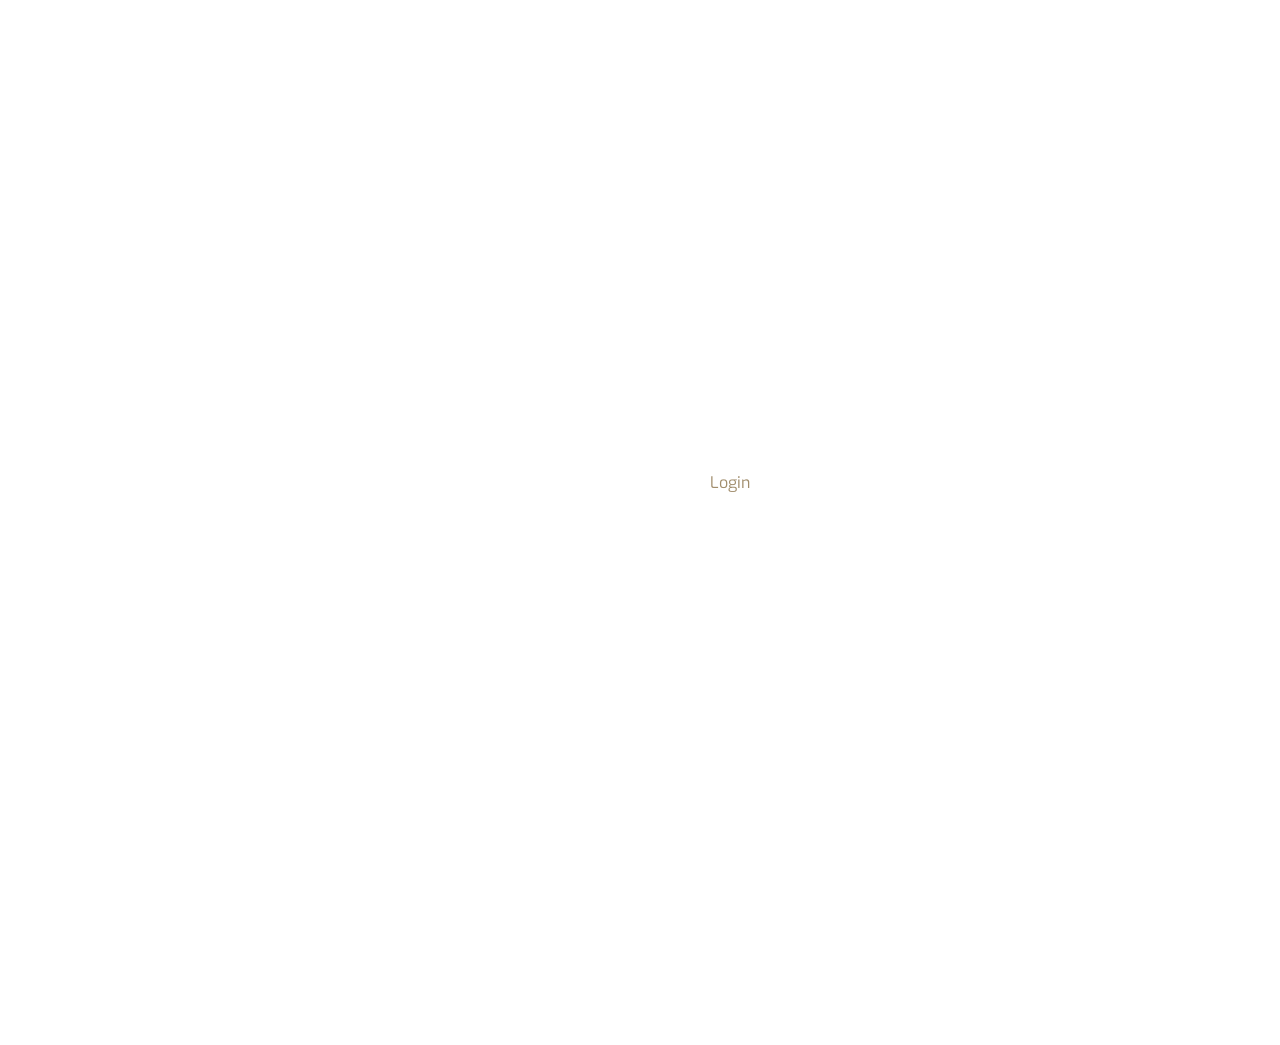
<file: WebContent/index.html>
<%@ page language="java" contentType="text/html; charset=ISO-8859-1"
    pageEncoding="ISO-8859-1"%>
<!DOCTYPE html PUBLIC "-//W3C//DTD HTML 4.01 Transitional//EN" "http://www.w3.org/TR/html4/loose.dtd">
<html>
<head>
<style>

.button{
    background-color: Transparent;
    overflow:hidden;
    border: 3px solid;;
    color: white;
    padding-top:10px;
    padding-bottom:10px;
    padding-left:10px;
    text-align: center;
    display: inline-block;
    font-size: 16px;
   margin-top:50px;
   margin-left:80%;
   position:relative;
    -webkit-transition-duration: 0.4s; /* Safari */
    transition-duration: 0.4s;
    cursor: pointer;
}

.submit{
    background-color: Transparent;
    overflow:hidden;
    border: 3px solid;;
    color: white;
    padding-top:10px;
    padding-bottom:10px;
    padding-left:10px;
    text-align: center;
    display: inline-block;
    font-size: 16px;
   margin-top:50px;
   margin-left:80%;
   position:relative;
    -webkit-transition-duration: 0.4s; /* Safari */
    transition-duration: 0.4s;
    cursor: pointer;
}


</style>
<link rel='stylesheet' href='login_style.css'>
<meta http-equiv="Content-Type" content="text/html; charset=ISO-8859-1">
<title>Insert title here</title>
</head>
<body>
<div class="body">
<a href="adminlogin.jsp"><button class="button button5">ADMIN LOGIN</button></a>
</div>

		
		<div class="header">
			<div><b>WELCOME<b></div>
		</div>
		<br>
		
		<div class="login">
		<form name='frm' method="post" action ='loginservlet'>
				<input type="text" placeholder="EMAIL" name="user"><br>
				<input type="password" placeholder="Password" name="password"><br>
				<input type="submit" value="Login"><br><br>
				</form>
				<a href='register.html' style="color: white;font-family: Arial;font-size: 12px;">CLICK HERE TO REGISTER!!!</a>
			
		</div>
</body>
</html>
</file>
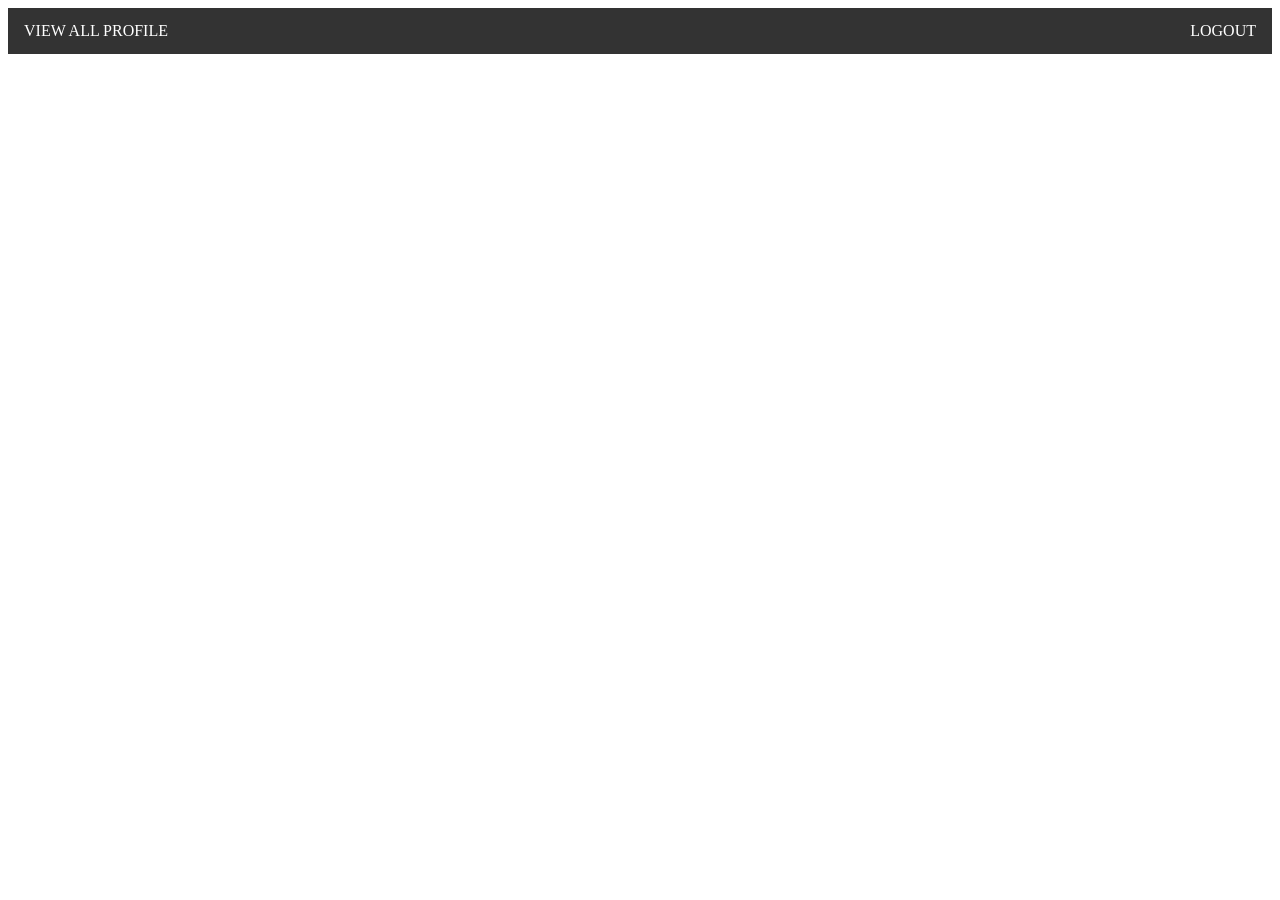
<file: WebContent/adminhome.html>
<!DOCTYPE html>
<html>
<head>
<style>
ul {
    list-style-type: none;
    margin: 0;
    padding: 0;
    overflow: hidden;
    background-color: #333;
}

li {
    float: left;
}

li a {
    display: block;
    color: white;
    text-align: center;
    padding: 14px 16px;
    text-decoration: none;
    max-height: 50px;'
}

li a:hover:not(.active) {
    background-color: #111;
}

.active {
    background-color: #4CAF50;
}
</style>
<meta charset="ISO-8859-1">
<title>Insert title here</title>
</head>
<body>
<ul>
  <li><a href="viewallprofile">VIEW ALL PROFILE</a></li>
  <li style="float:right"><a class="danger" href="login.jsp">LOGOUT</a></li>
</ul>
</body>
</html>
</file>
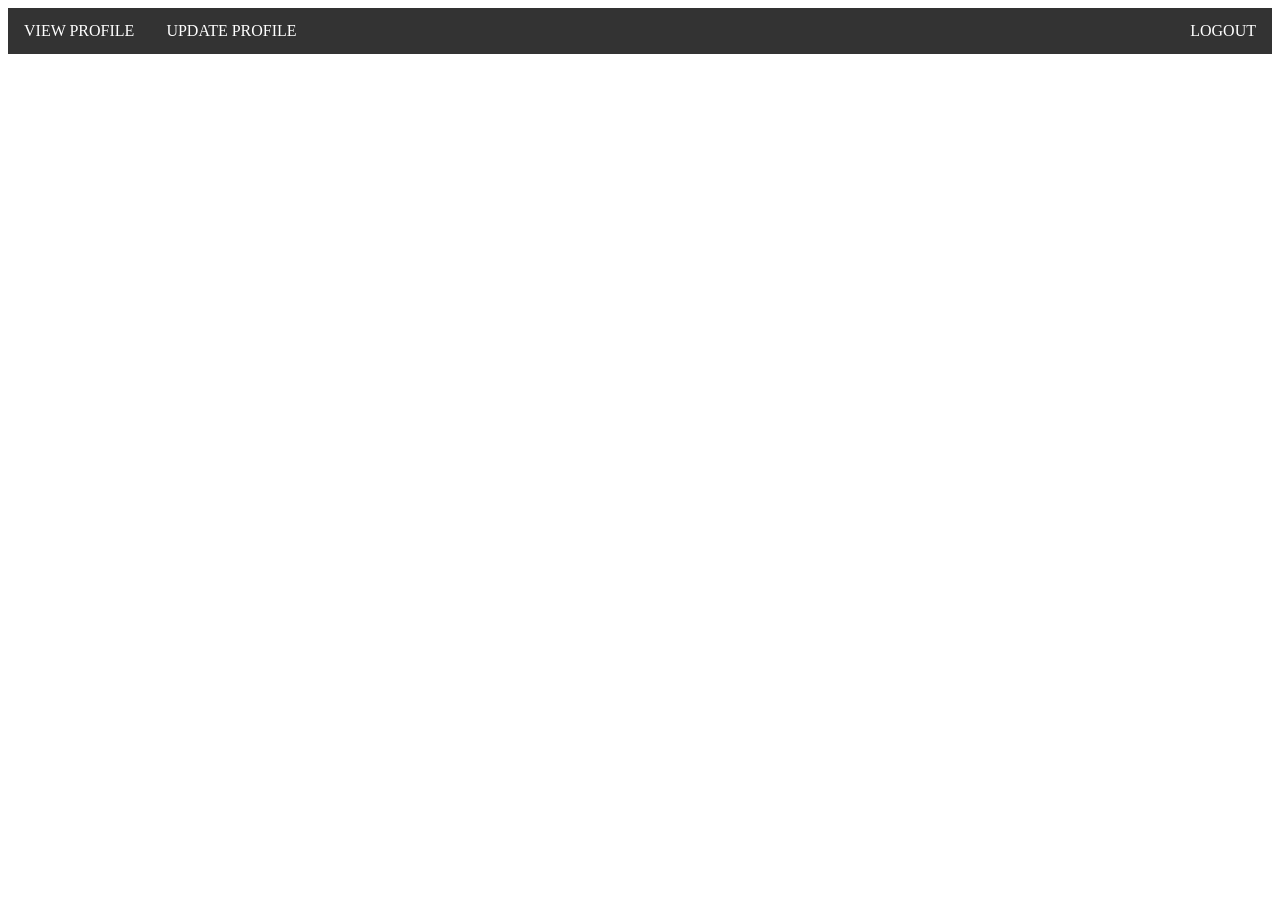
<file: WebContent/home.html>
<!DOCTYPE html>
<html>
<head>
<style>
ul {
    list-style-type: none;
    margin: 0;
    padding: 0;
    overflow: hidden;
    background-color: #333;
}

li {
    float: left;
}

li a {
    display: block;
    color: white;
    text-align: center;
    padding: 14px 16px;
    text-decoration: none;
    max-height: 50px;'
}

li a:hover:not(.active) {
    background-color: #111;
}

.active {
    background-color: #4CAF50;
}
</style>
<meta charset="ISO-8859-1">
<title>Insert title here</title>
</head>
<body>
<ul>
  <li><a href="view">VIEW PROFILE</a></li>
  <li><a href="update">UPDATE PROFILE</a></li>
  <li style="float:right"><a class="danger" href="login.jsp">LOGOUT</a></li>
</ul>
</body>
</html>
</file>
<file: WebContent/login_style.css>
@charset "ISO-8859-1";
@import url(https://fonts.googleapis.com/css?family=Exo:100,200,400);
@import url(https://fonts.googleapis.com/css?family=Source+Sans+Pro:700,400,300);

body{
	margin: 0;
	padding: 0;
	background: #fff;
    background-image: url(C:\\Users\\admin\\eclipse-workspace\\StudentInfoManage\\web-design-2906159_1920.jpg);
    background-repeat:no-repeat;
	color: #fff;
	font-family: Arial;
	font-size: 12px;
}

.body{
	position: absolute;
	top: -20px;
	left: -20px;
	right: -40px;
	bottom: -40px;
	width: auto;
	height: auto;
	background-size: cover;
	-webkit-filter: blur(5px);
	z-index: 0;
}



.header{
	position: absolute;
	top: calc(50% - 35px);
	left: calc(50% - 255px);
	z-index: 2;
}

.header div{
	float: left;
	color: #fff;
	font-family: 'Exo', sans-serif;
	font-size: 35px;
	font-weight: 200;
}

.header div span{
	color: #5379fa !important;
}

.login{
	position: absolute;
	top: calc(50% - 75px);
	left: calc(50% - 50px);
	height: 650px;
	width: 550px;
	padding: 10px;
	z-index: 2;
}

.login input[type=text]{
	width: 250px;
	height: 30px;
	background: transparent;
	border: 1px solid rgba(255,255,255,0.6);
	border-radius: 2px;
	color: #fff;
	font-family: 'Exo', sans-serif;
	font-size: 16px;
	font-weight: 400;
	padding: 4px;
}

.login input[type=password]{
	width: 250px;
	height: 30px;
	background: transparent;
	border: 1px solid rgba(255,255,255,0.6);
	border-radius: 2px;
	color: #fff;
	font-family: 'Exo', sans-serif;
	font-size: 16px;
	font-weight: 400;
	padding: 4px;
	margin-top: 10px;
}

.login input[type=submit]{
	width: 260px;
	height: 35px;
	background: #fff;
	border: 1px solid #fff;
	cursor: pointer;
	border-radius: 2px;
	color: #a18d6c;
	font-family: 'Exo', sans-serif;
	font-size: 16px;
	font-weight: 400;
	padding: 6px;
	margin-top: 10px;
}

.login input[type=submit]:hover{
	opacity: 0.8;
}

.login input[type=submit]:active{
	opacity: 0.6;
}

.login input[type=text]:focus{
	outline: none;
	border: 1px solid rgba(255,255,255,0.9);
}

.login input[type=password]:focus{
	outline: none;
	border: 1px solid rgba(255,255,255,0.9);
}

.login input[type=submit]:focus{
	outline: none;
}



::-webkit-input-placeholder{
   color: rgba(255,255,255,0.6);
}

::-moz-input-placeholder{
   color: rgba(255,255,255,0.6);
   

   
}
</file>
